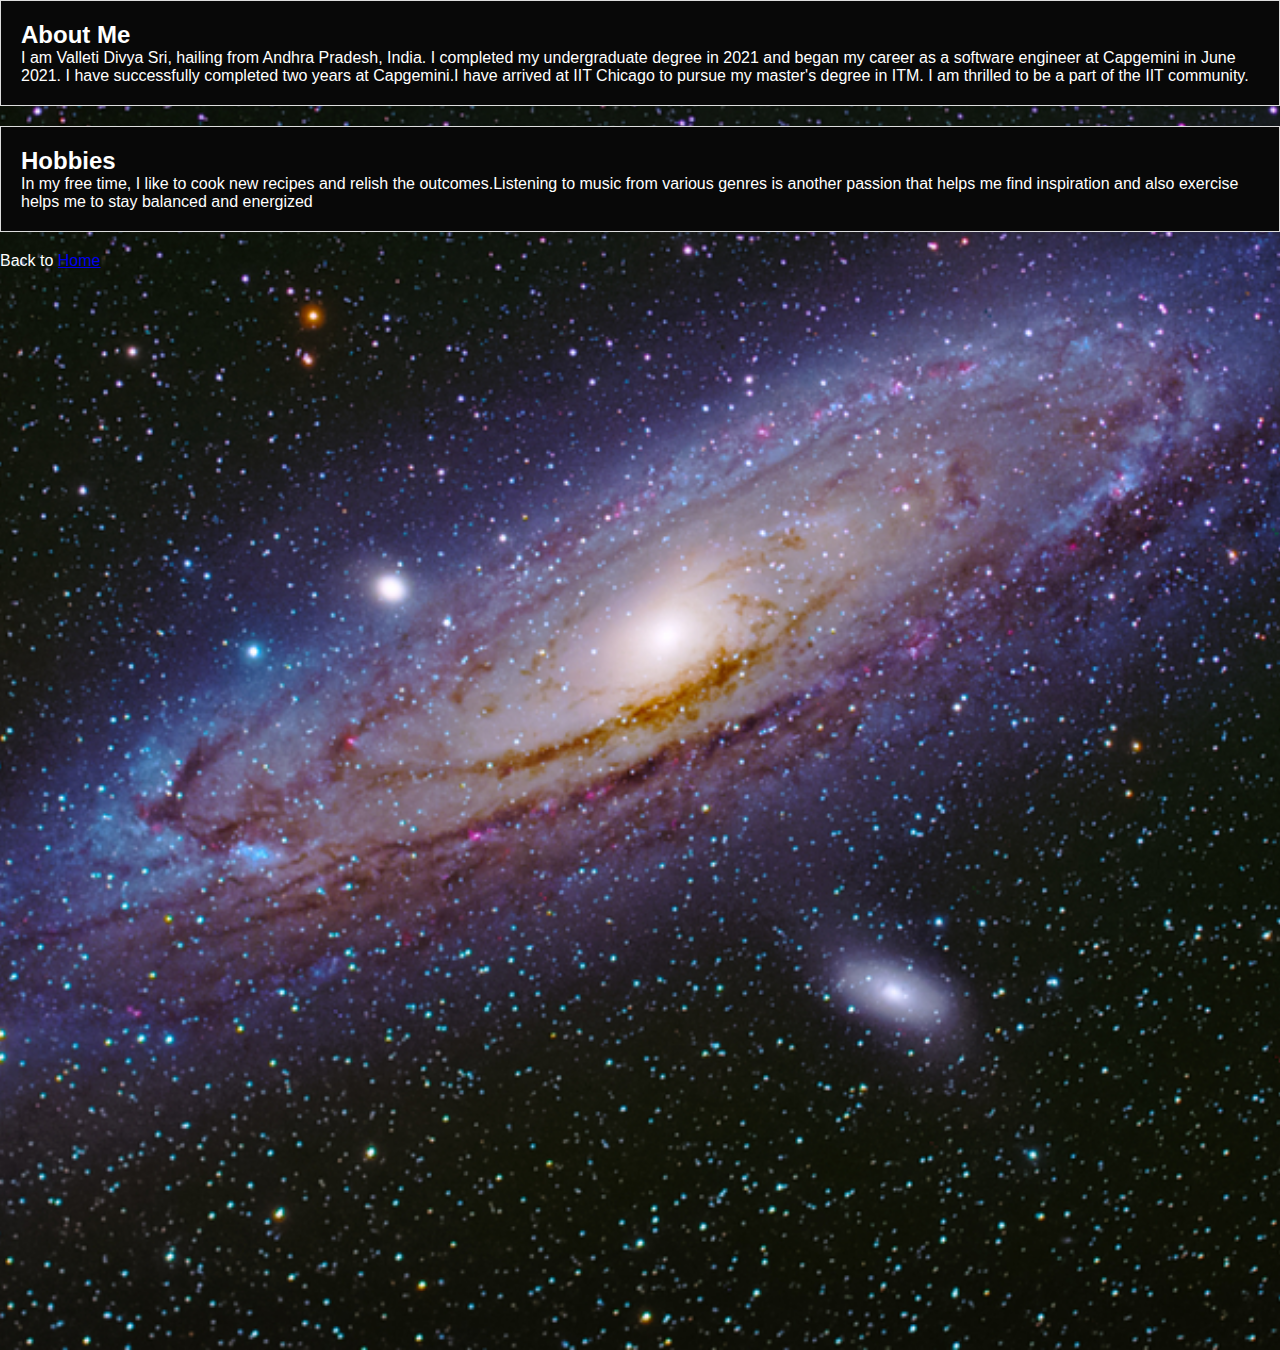
<file: about.html>
<!DOCTYPE html>
<html lang="en">
<head>
    <meta charset="UTF-8">
    <meta name="viewport" content="width=device-width, initial-scale=1.0">
    <title>Divya's Bio Page</title>
    <link rel="stylesheet" href="style.css">
</head>
<body>
    <div id="header">
        <section class="about">
            <h2>About Me</h2
                <p>I am Valleti Divya Sri, hailing from Andhra Pradesh, India. 
            I completed my undergraduate degree in 2021 and began my career as a software engineer at Capgemini in June 2021. 
            I have successfully completed two years at Capgemini.I have arrived at IIT Chicago to pursue my master's degree in ITM. I am thrilled to be a part of the IIT community.</p>
        </section>
        <section class="hobbies">
            <h2>Hobbies</h2>
            <p>In my free time, I like to cook new recipes and relish the outcomes.Listening to music from various genres is another passion that helps me find inspiration and also exercise helps me to stay balanced and energized </p>
        </section>
       Back to <a href="index.html"> Home</a>
    </div>
</body>
</html>
</file>
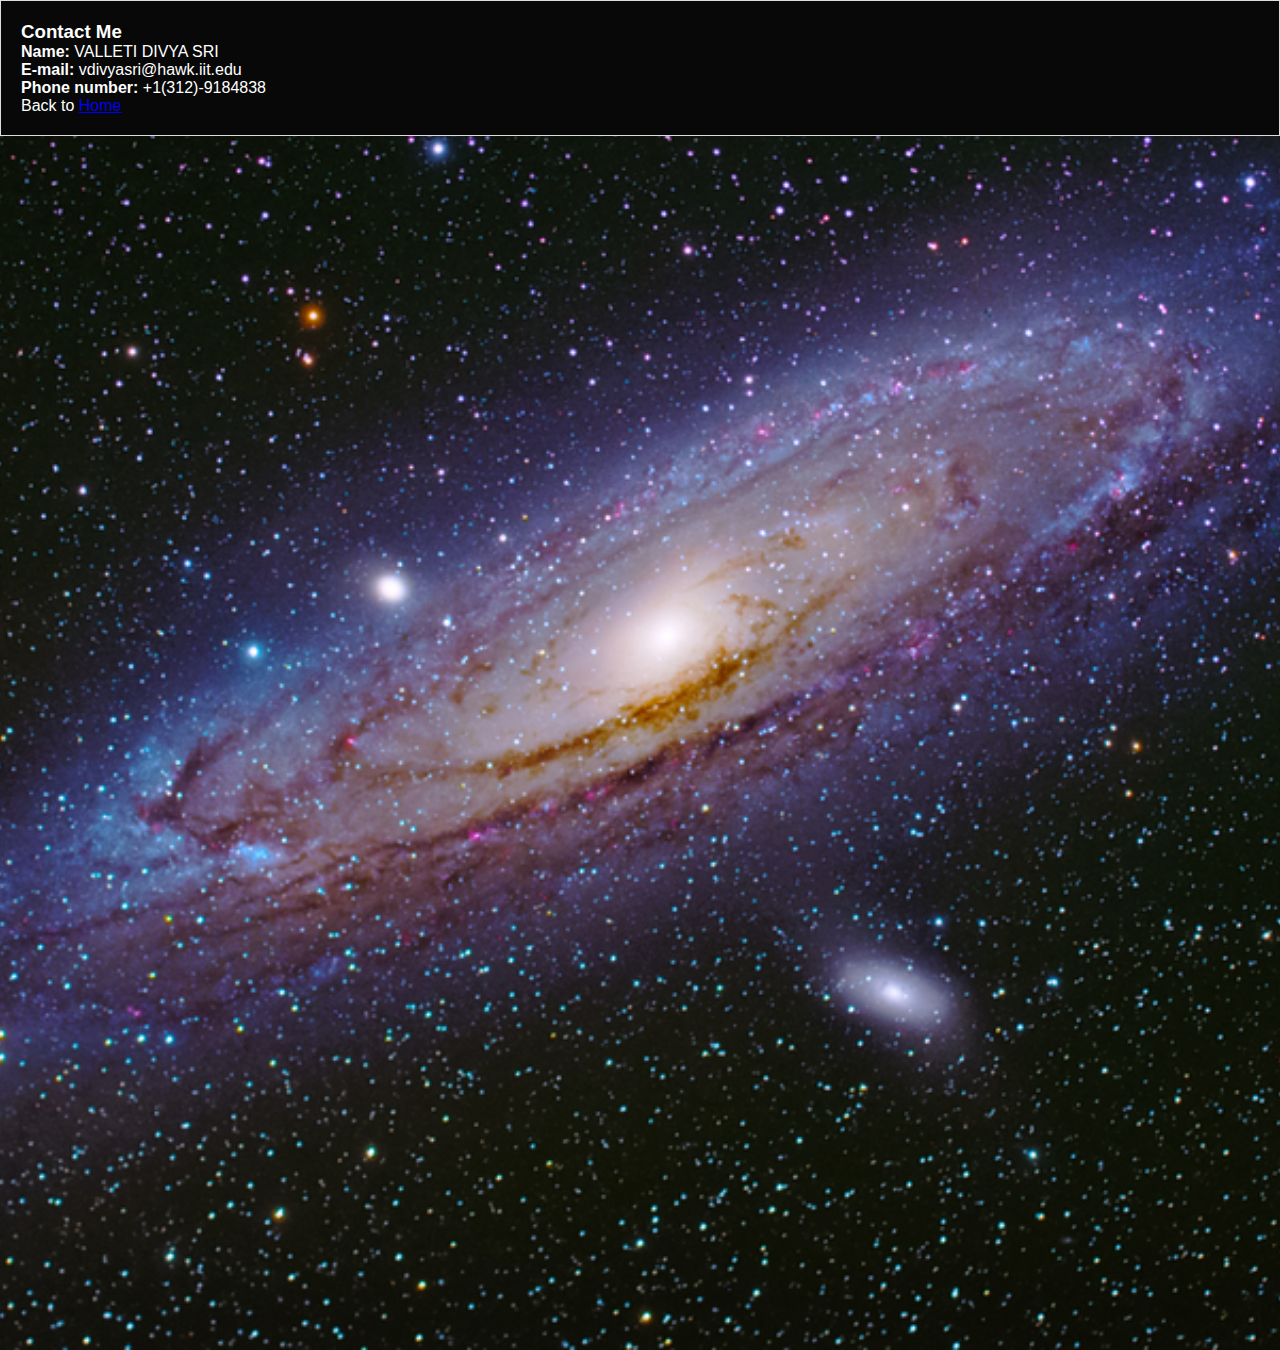
<file: contact.html>
<!DOCTYPE html>
<html lang="en">
<head>
    <meta charset="UTF-8">
    <meta name="viewport" content="width=device-width, initial-scale=1.0">
    <title>Divya's Bio Page</title>
    <link rel="stylesheet" href="style.css">
</head>
<body>
    <div id="header">
    <section class="contact">
        <h3>Contact Me</h3>
        <p><b>Name:</b> VALLETI DIVYA SRI</p>
        <p><b>E-mail:</b> vdivyasri@hawk.iit.edu</p>
        <p><b>Phone number:</b> +1(312)-9184838</p>
        Back to <a href="index.html"> Home</a>
    </section>        
    </div>    
</body>
</html>
</file>
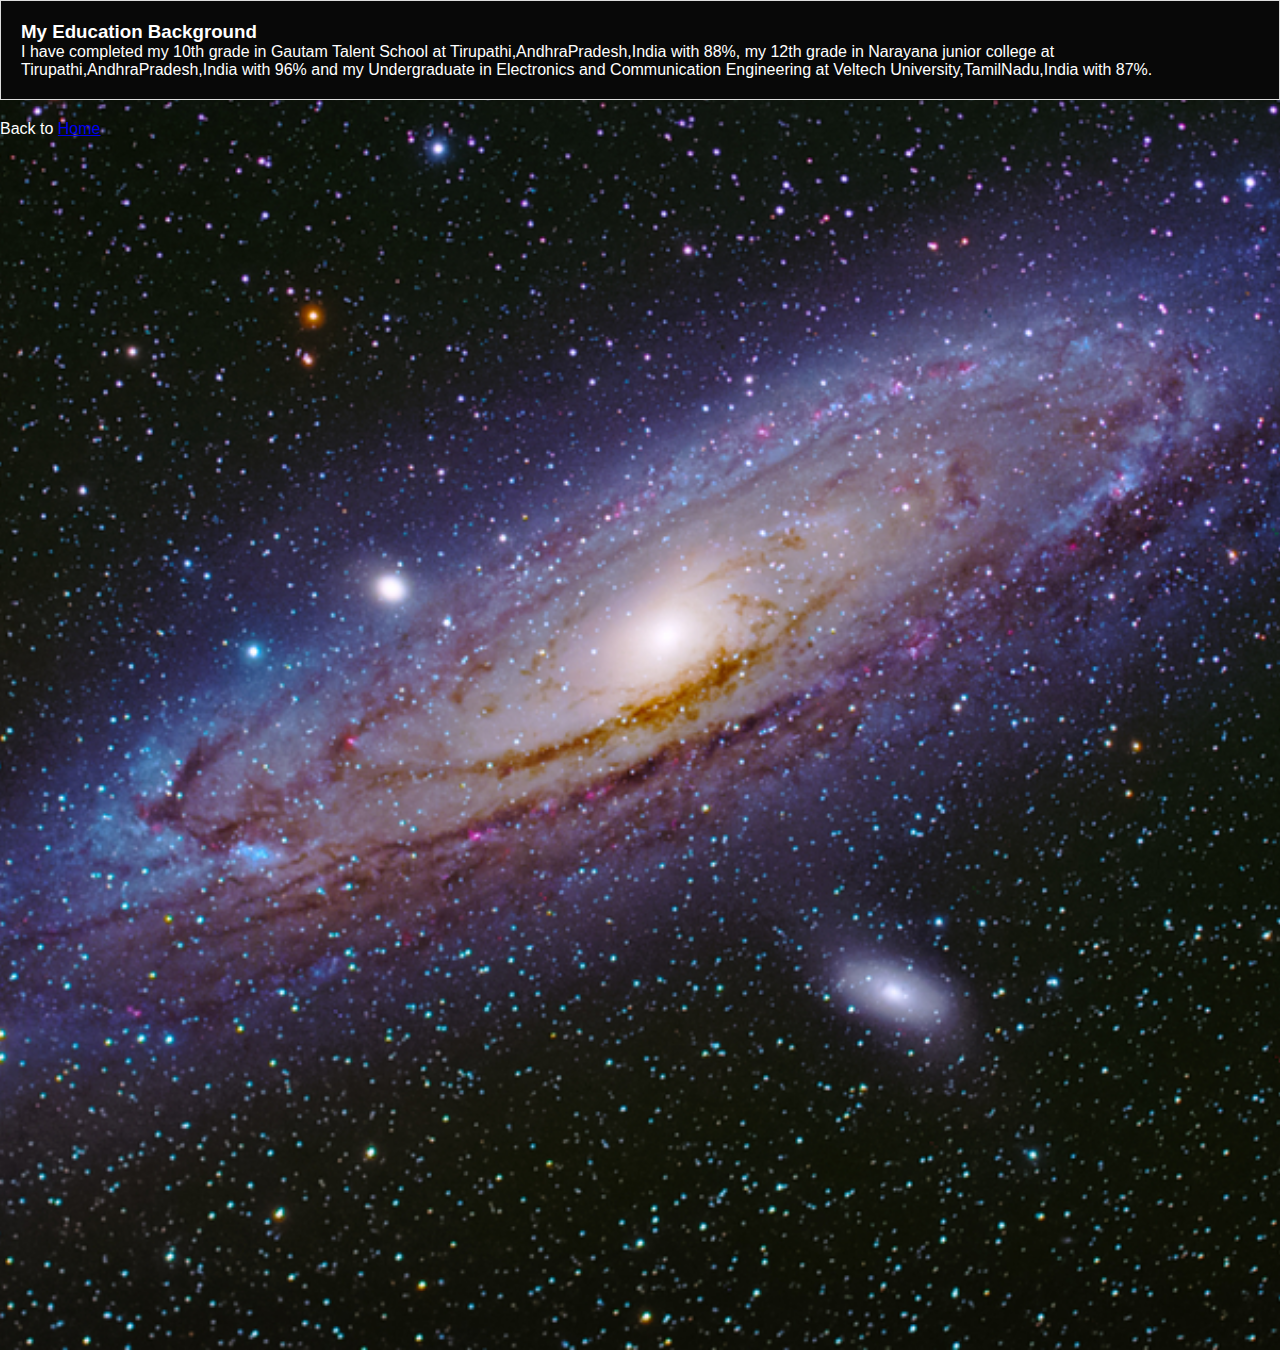
<file: education.html>
<!DOCTYPE html>
<html lang="en">
<head>
    <meta charset="UTF-8">
    <meta name="viewport" content="width=device-width, initial-scale=1.0">
    <title>Divya's Bio Page</title>
    <link rel="stylesheet" href="style.css">
</head>
<body>
    <div id="header">
        <section class="Education">
            <h3>My Education Background</h3>
            <p>I have completed my 10th grade in Gautam Talent School at Tirupathi,AndhraPradesh,India with 88%,
                my 12th grade in Narayana junior college at Tirupathi,AndhraPradesh,India with 96% and my Undergraduate in
                 Electronics and Communication Engineering at Veltech University,TamilNadu,India with 87%.</p>
        </section>
        Back to <a href="index.html"> Home</a>
    </div>   
</body>
</html>
</file>
<file: style.css>
*{
    margin: 0;
    padding: 0;
    font-family: 'Poppins', sans-serif;
    box-sizing: border-box;
}
body{
    background: #080808;
    color: #fff;
}
#header{
 width: 100%;
 height: 150vh;
 background-image: url(images/galaxy.jpg);
 background-size: cover;
 background-position: center;   
}
.container{
    padding: 10px 10%;
}

nav{
    display:flex;
    align-items: center;
    justify-content: space-between;
    flex-wrap: wrap;
}

.myname{
    width: 300px;
}

nav ul li{
    display:inline-block;
    list-style: none;
    margin: 10px 20px;
}

nav ul li a{
    color: #fff;
    text-decoration: double;
    font-size: 19px;
    position: relative;
}

nav ul li a::after{
    content: '';
    width: 0%;
    height: 3px;
    background: #d87093;
    position: absolute;
    left: 0;
    bottom: -7px;
    transition: 0.5s;
}

nav ul li a:hover::after{
    width: 100%;
}

.header-text{
    margin-top: 25%;
    font-size: 40px;
}

.header-text h1{
    margin-top: 25px;
    font-size: 60px;
}

.header-text h1 span{
    color: #48d1cc;

}

section {
    background: #080808;
    color: #fff;
    padding: 20px;
    margin-bottom: 20px;
    border: 1px solid #ddd;
}
</file>
